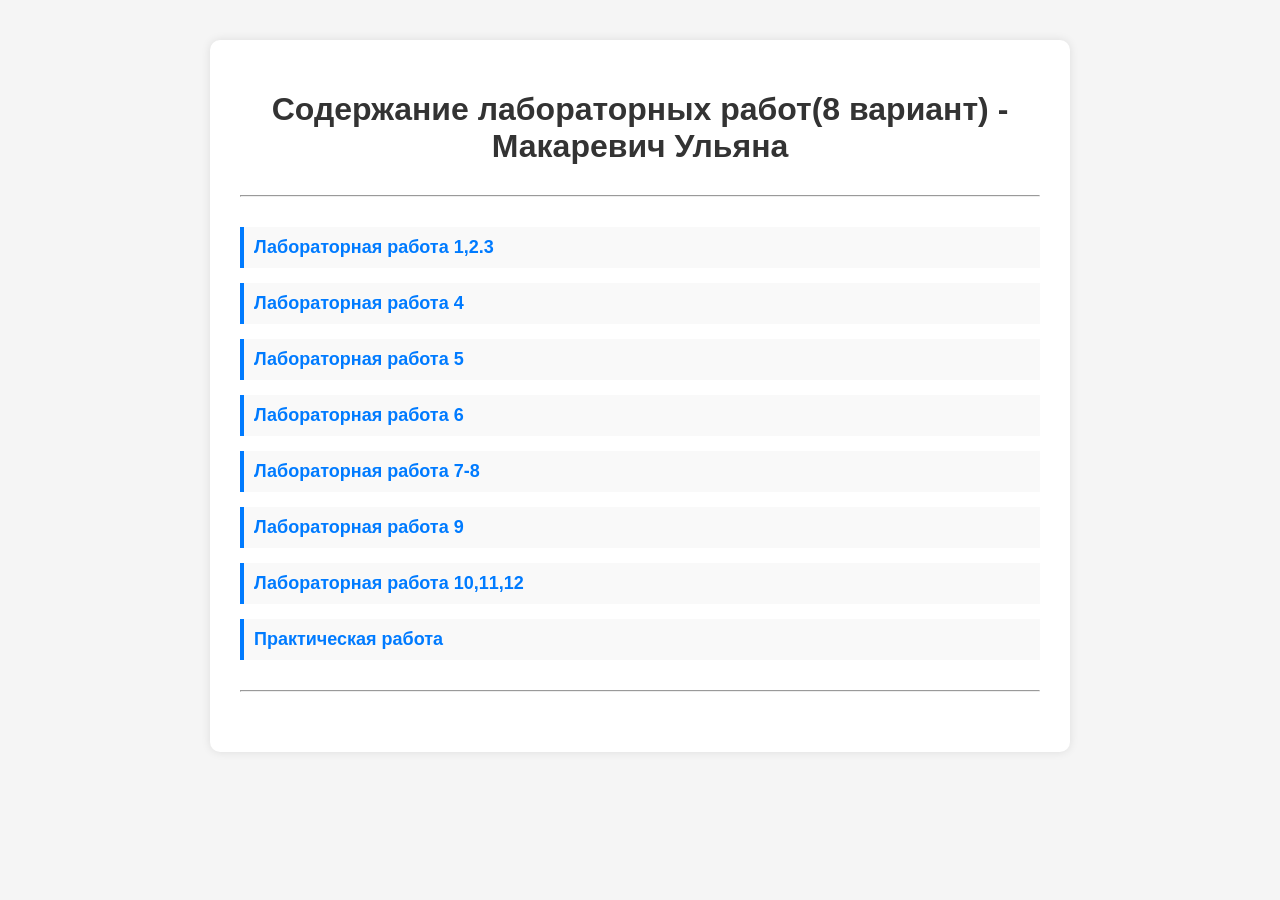
<file: index.html>
<!DOCTYPE html>
<html lang="ru">
<head>
    <meta charset="UTF-8">
    <title>Содержание лабораторных работ</title>
    <style>
        body {
            font-family: Arial, sans-serif;
            margin: 40px;
            background: #f5f5f5;
        }
        .container {
            max-width: 800px;
            margin: 0 auto;
            background: white;
            padding: 30px;
            border-radius: 10px;
            box-shadow: 0 0 10px rgba(0,0,0,0.1);
        }
        h1 {
            text-align: center;
            color: #333;
        }
        ul {
            list-style: none;
            padding: 0;
        }
        li {
            margin: 15px 0;
            padding: 10px;
            background: #f9f9f9;
            border-left: 4px solid #007BFF;
            transition: 0.2s;
        }
        li:hover {
            background: #e9ecef;
        }
        a {
            text-decoration: none;
            color: #007BFF;
            font-size: 18px;
            font-weight: bold;
        }
        a:hover {
            text-decoration: underline;
        }
        .desc {
            font-size: 14px;
            color: #666;
            margin-left: 10px;
            font-weight: normal;
        }
        hr {
            margin: 30px 0;
        }
    </style>
</head>
<body>
    <div class="container">
        <h1>Содержание лабораторных работ(8 вариант) - Макаревич Ульяна</h1>
        
        <hr>

        <ul>
            <li>
                <a href="lr1-3/DOG.html" target="_blank">Лабораторная работа 1,2.3</a>
        
            </li>
        
            <li>
                <a href="lr4/DOGMI.html" target="_blank">Лабораторная работа 4</a>
               
            </li>
        <li>
                <a href="lr5/LR5.html" target="_blank">Лабораторная работа 5</a>
               
            </li>
            <li>
                <a href="lr6/REZ.html" target="_blank">Лабораторная работа 6</a>
                
            </li>
            <li>
                <a href="lr7l8/LR6.html" target="_blank">Лабораторная работа 7-8</a></li>
               
                
                <li>
                <a href="lr9/Untitled-2.html" target="_blank">Лабораторная работа 9</a></li>
               
                <li>
                <a href="lr10-12/qw.html" target="_blank">Лабораторная работа 10,11,12</a></li>

    
                

                <li>
                <a href="pr/index.html" target="_blank">Практическая работа </a></li>
            </li>
            </li>
            </li>
            </li>
        </ul>

        <hr>
   
        </p>
    </div>
</body>
</html>
</file>
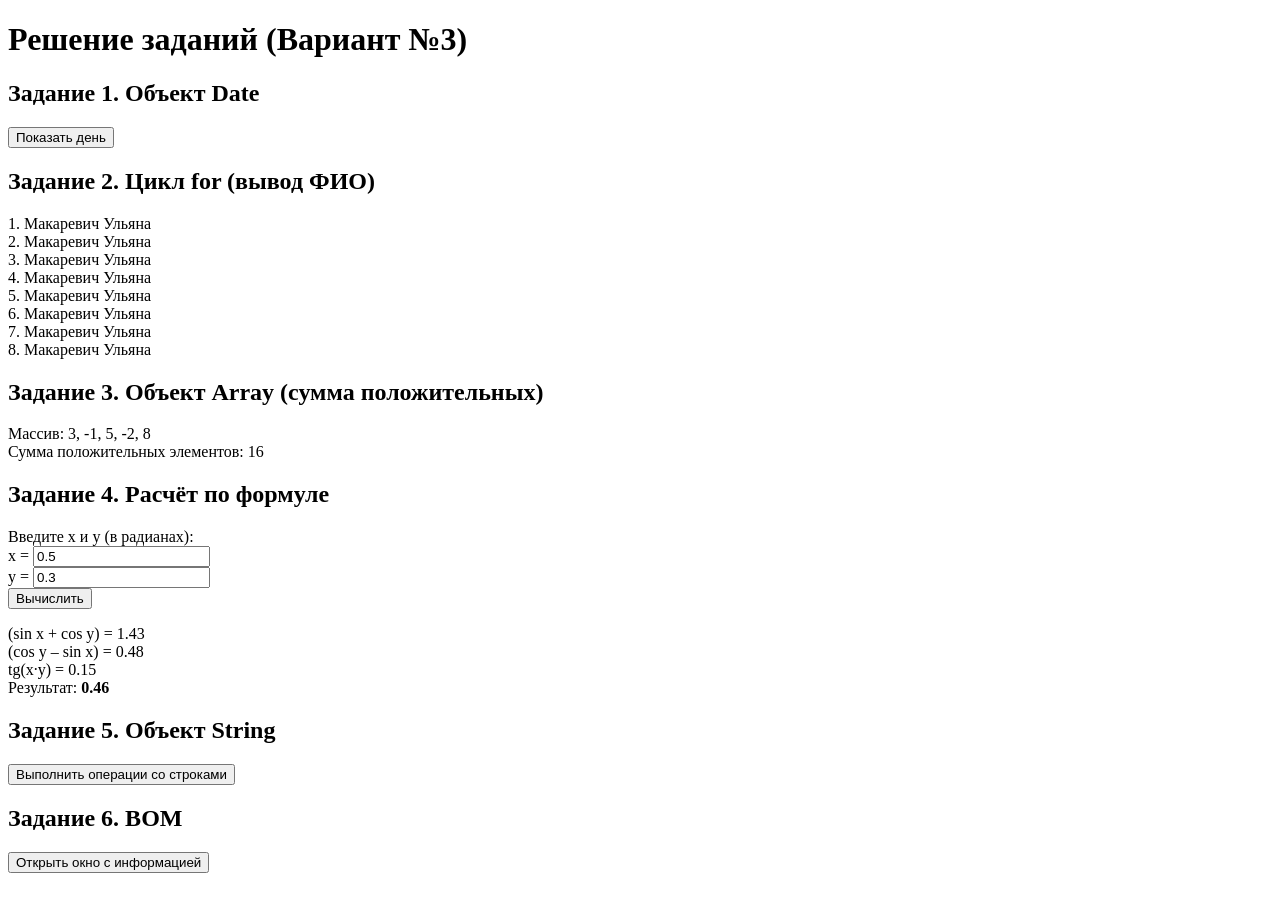
<file: lr10-12/qw.html>
<!DOCTYPE html>
<html lang="ru">
<head>
    <meta charset="UTF-8">
    <title>задание</title>

    <!-- Задание 1: скрипт в HEAD -->
    <script>
        function showCurrentDay() {
            const now = new Date();
            const day = now.getDate(); 
            alert("Текущий день месяца: " + day);
        }
    </script>

    <!-- Подключение внешних файлов для заданий 3 и 4 -->
    <script src="task3.js"></script>
    <script src="task4.js"></script>
</head>
<body>

    <h1>Решение заданий (Вариант №3)</h1>

    <!-- № 1 -->
    <section>
        <h2>Задание 1. Объект Date</h2>
        <button onclick="showCurrentDay()">Показать день</button>
       
    </section>

    <!-- № 2 скрипт в BODY -->
    <section>
        <h2>Задание 2. Цикл for (вывод ФИО)</h2>
        <div id="task2Output"></div>
        <script>
           
            const n = 3;
            const repeatCount = n + 5;
            const fullName = "Макаревич Ульяна"; 
            let output = "";
            for (let i = 0; i < repeatCount; i++) {
                output += (i + 1) + ". " + fullName + "<br>";
            }
            document.getElementById("task2Output").innerHTML = output;
        </script>
    </section>

    <!-- №3 внешний файл task3.js -->
    <section>
        <h2>Задание 3. Объект Array (сумма положительных)</h2>
        <p>
            Массив: <span id="arrayDisplay"></span><br>
            Сумма положительных элементов: <span id="sumPositiveDisplay"></span>
        </p>
        <script>
            
            // Вызываем её и выводим результат
            const arr = [3, -1, 5, -2, 8]; 
            document.getElementById("arrayDisplay").textContent = arr.join(", ");
            const sumPos = sumPositive(arr);
            document.getElementById("sumPositiveDisplay").textContent = sumPos;
        </script>
    </section>

    <!-- №4 внешний файл task4.js -->
    <section>
    <h2>Задание 4. Расчёт по формуле</h2>
    <p>
        Введите x и y (в радианах):<br>
        x = <input type="number" id="xInput" step="any" value="0.5"><br>
        y = <input type="number" id="yInput" step="any" value="0.3"><br>
        <button onclick="calculateAndDisplay()">Вычислить</button>
    </p>
    <div id="mathResult"></div>
    <script>
        function calculateAndDisplay() {
            const x = parseFloat(document.getElementById("xInput").value);
            const y = parseFloat(document.getElementById("yInput").value);
            if (isNaN(x) || isNaN(y)) {
                document.getElementById("mathResult").innerHTML = "Введите корректные числа.";
                return;
            }
            const result = computeExpression(x, y);
            if (result.error) {
                document.getElementById("mathResult").innerHTML = "Ошибка: " + result.error;
                return;
            }
            document.getElementById("mathResult").innerHTML = 
            
                "(sin x + cos y) = " + result.numerator.toFixed(2) + "<br>" +
                "(cos y – sin x) = " + result.denominator.toFixed(2) + "<br>" +
                "tg(x·y) = " + result.tanXY.toFixed(2)+ "<br>"+
                "Результат: <strong>" + result.value.toFixed(2) + "</strong><br>";
        }
        // Автоматический расчёт при загрузке 
        window.onload = function() {
            setTimeout(calculateAndDisplay, 100);
        };
    </script>
</section>

    <!-- №5 работа со строками -->
    <section>
        <h2>Задание 5. Объект String</h2>
        <button onclick="processStrings()">Выполнить операции со строками</button>
        <div id="stringResult"></div>
        <script>
            function processStrings() {
                let S1 = "Ульяна";  
                let S2 = "рисование чтение"; 

                // Длина строки1
                const lenS1 = S1.length;

                //  Вставить дополнительные пробелы между словами в стрроку2
        
                let words = S2.split(' ');
                words = words.filter(w => w.length > 0);
                const S2modified = words.join('  ');

              
                const S1replaced = S1.replace(S1, "Павел");
                const S2visible = S2modified.replace(/ /g, '&nbsp;');

                // Вывод результатов
                 const output = `
                     <p>Исходная S1: "${S1}"</p>
                     <p>Исходная S2: "${S2}"</p>
                     <p>Длина S1: ${lenS1}</p>
                     <p>S2 с дополнительными пробелами: "${S2visible}"</p>
                    <p>S1 после замены: "${S1replaced}"</p>
    `                           ;
                        document.getElementById("stringResult").innerHTML = output;
            }
        </script>
    </section>

    <!-- №6 объектная модель браузера -->
    <section>
        <h2>Задание 6. BOM</h2>
        <button onclick="openInfoWindow()">Открыть окно с информацией</button>
        <script>
            function openInfoWindow() {
                // Получаем информацию
                const os = navigator.platform; 
                const browser = navigator.userAgent;

                // Создаём новое окно
                const win = window.open("", "_blank", "width=400,height=200");
                if (!win) {
                    alert("Разрешите всплывающие окна для этого сайта.");
                    return;
                }
                win.document.write(`
                    <html>
                        <head><title>Информация о системе</title></head>
                        <body>
                            <h3>Информация о вашей системе</h3>
                            <p><strong>Операционная система (platform):</strong> ${os}</p>
                            <p><strong>Браузер (userAgent):</strong> ${browser}</p>
                            <p><em>Это окно закроется через 5 секунд...</em></p>
                        </body>
                    </html>
                `);
                win.document.close();

        
                setTimeout(() => {
                    win.close();
                }, 5000);
            }
        </script>
    </section>

</body>
</html>
</file>
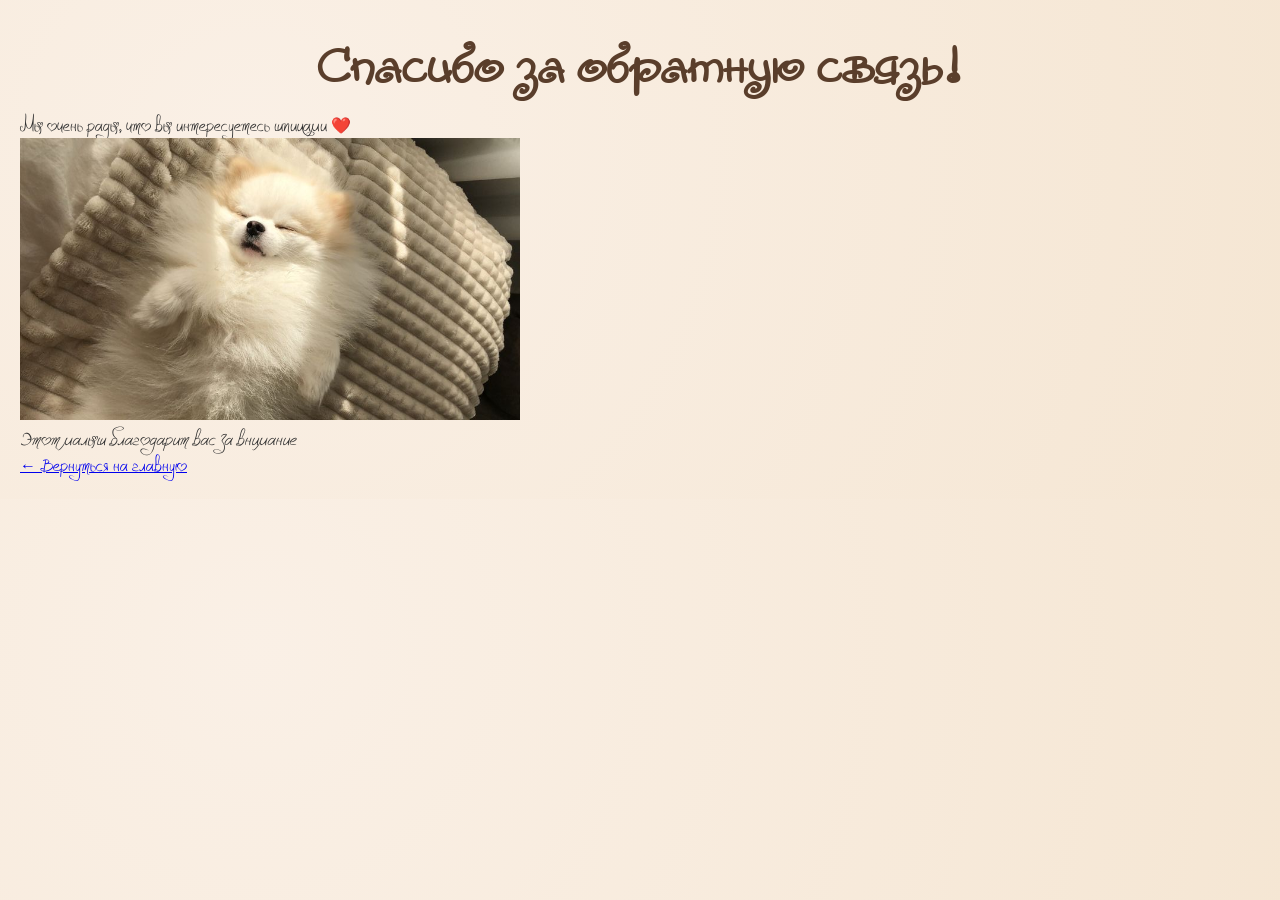
<file: lr4/thanks.html>
<!DOCTYPE html>
<html lang="ru">
<head>
    <meta charset="UTF-8">
    <title>Спасибо за обратную связь!</title>
    <link rel="icon" href="i/qwerty.ico" type="image/x-icon">
     <link rel="stylesheet" href="style.css">

</head>
<body>
    <h1>Спасибо за обратную связь!</h1>
    <p>Мы очень рады, что вы интересуетесь шпицами ❤️</p>
    <img src="i/4.jpg" alt="Пушистый шпиц" width="500">
    <p><i>Этот малыш благодарит вас за внимание</i></p>
    <p><a href="./DOGMI.html">← Вернуться на главную</a></p>
</body>
</html>
</file>
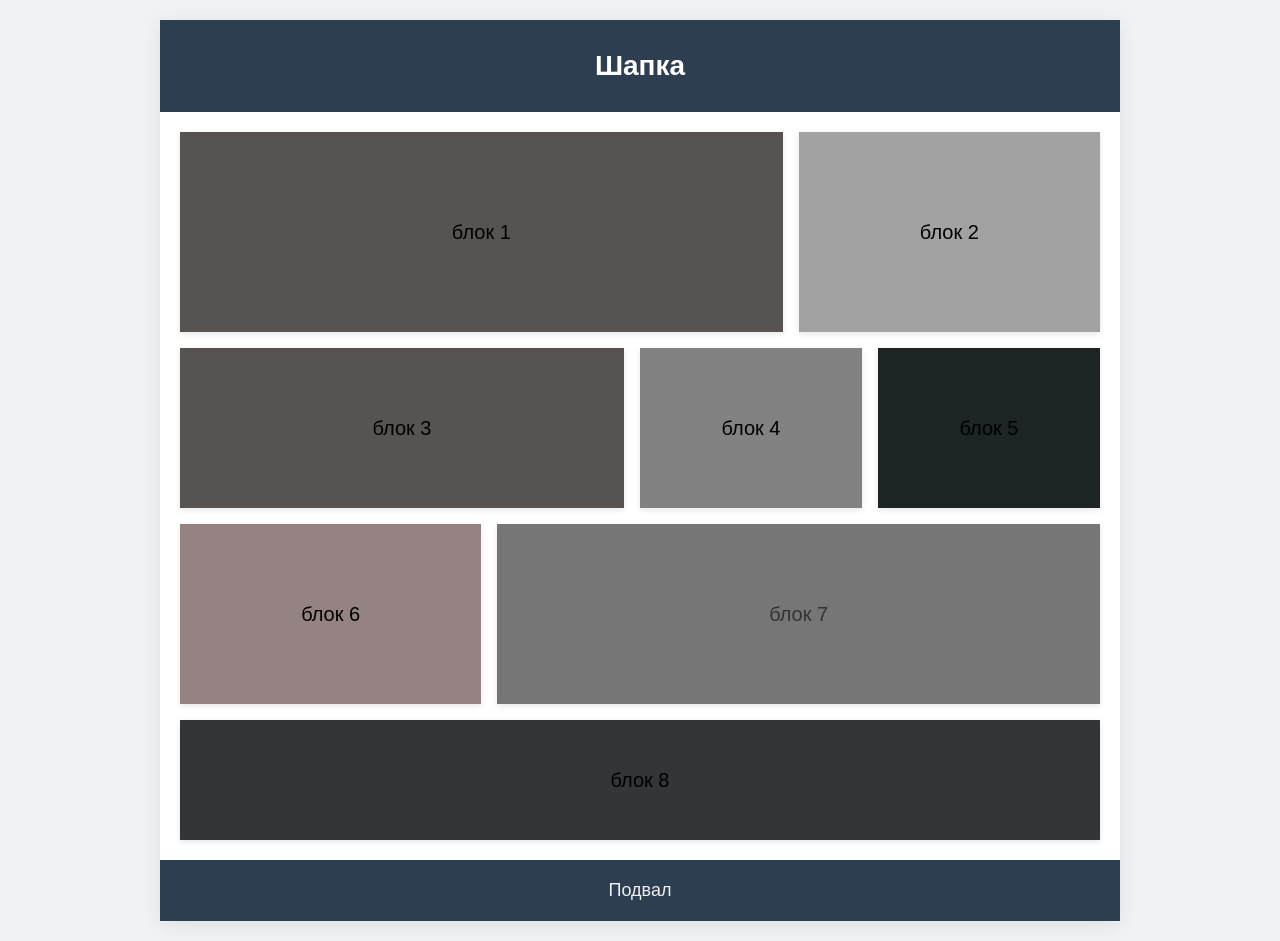
<file: lr5/LR5.html>
<!DOCTYPE html>
<html lang="ru">
<head>
  <meta charset="UTF-8">
  <meta name="viewport" content="width=device-width, initial-scale=1.0">
  <title>Flexbox сетка</title>
  <link rel="stylesheet" href="CSS.css">
</head>
<body>
  <div class="page-wrapper">

    <header class="header">Шапка</header>

    <main class="content">

      <div class="row row-1">
        <div class="box box-1">блок 1</div>
        <div class="box box-2">блок 2</div>
      </div>

      <div class="row row-2">
        <div class="box box-3">блок 3</div>
        <div class="box box-4">блок 4</div>
        <div class="box box-5">блок 5</div>
      </div>

      <div class="row row-3">
        <div class="box box-6">блок 6</div>
        <div class="box box-7">блок 7</div>
      </div>

      <div class="row row-4">
        <div class="box box-8">блок 8</div>
      </div>

    </main>

    <footer class="footer">Подвал</footer>

  </div>
</body>
</html>
</file>
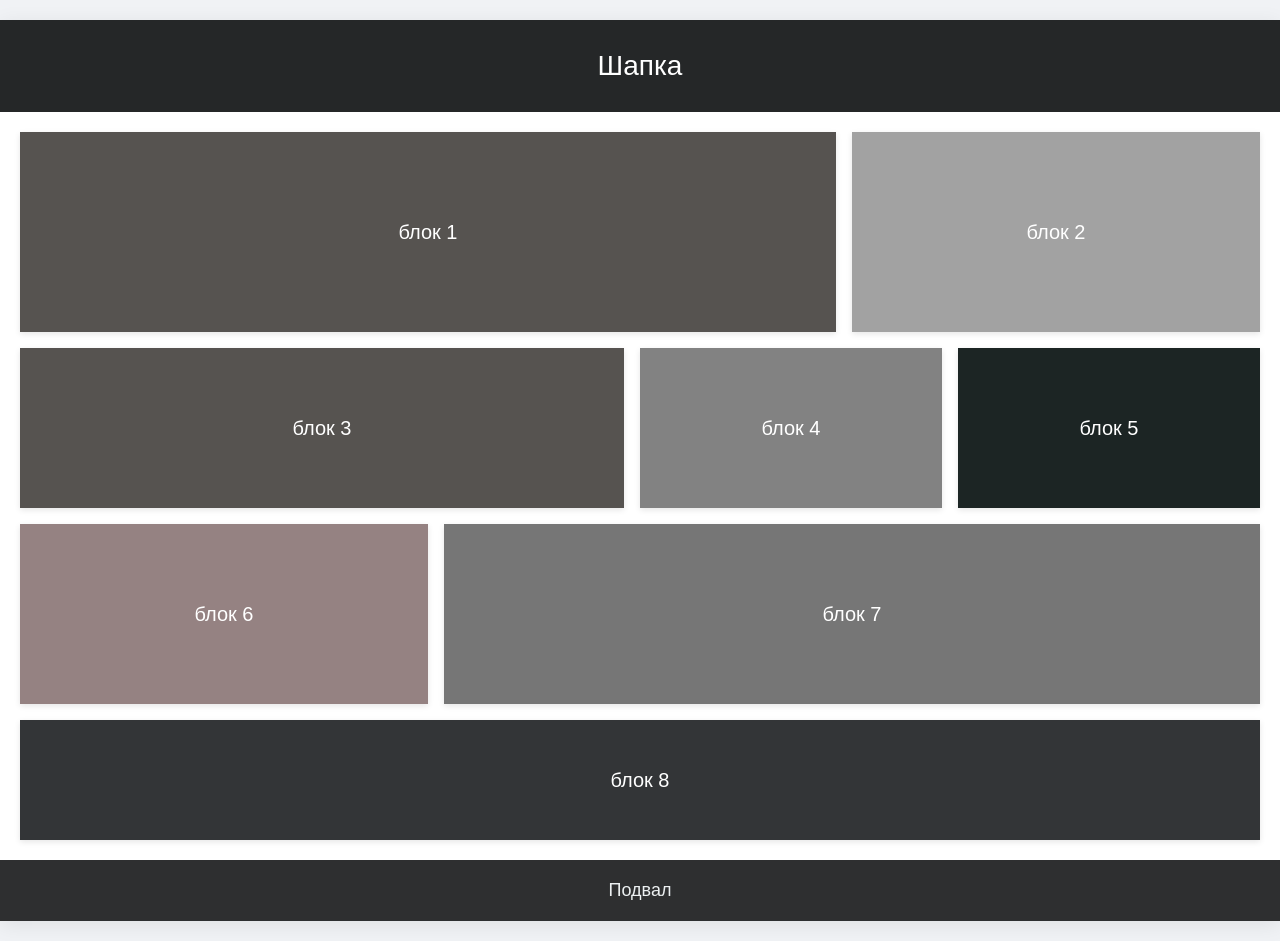
<file: lr6/REZ.html>
<!DOCTYPE html>
<html lang="ru">
<head>
  <meta charset="UTF-8">
  <meta name="viewport" content="width=device-width, initial-scale=1.0">
  <title>Резиновая сетка</title>
  <link rel="stylesheet" href="REZ.css">
</head>
<body>
  <div class="page-wrapper">

    <header class="header">Шапка</header>

    <main class="content">

      <div class="row row-1">
        <div class="box box-1">блок 1</div>
        <div class="box box-2">блок 2</div>
      </div>

      <div class="row row-2">
        <div class="box box-3">блок 3</div>
        <div class="box box-4">блок 4</div>
        <div class="box box-5">блок 5</div>
      </div>

      <div class="row row-3">
        <div class="box box-6">блок 6</div>
        <div class="box box-7">блок 7</div>
      </div>

      <div class="row row-4">
        <div class="box box-8">блок 8</div>
      </div>

    </main>

    <footer class="footer">Подвал</footer>

  </div>
</body>
</html>
</file>
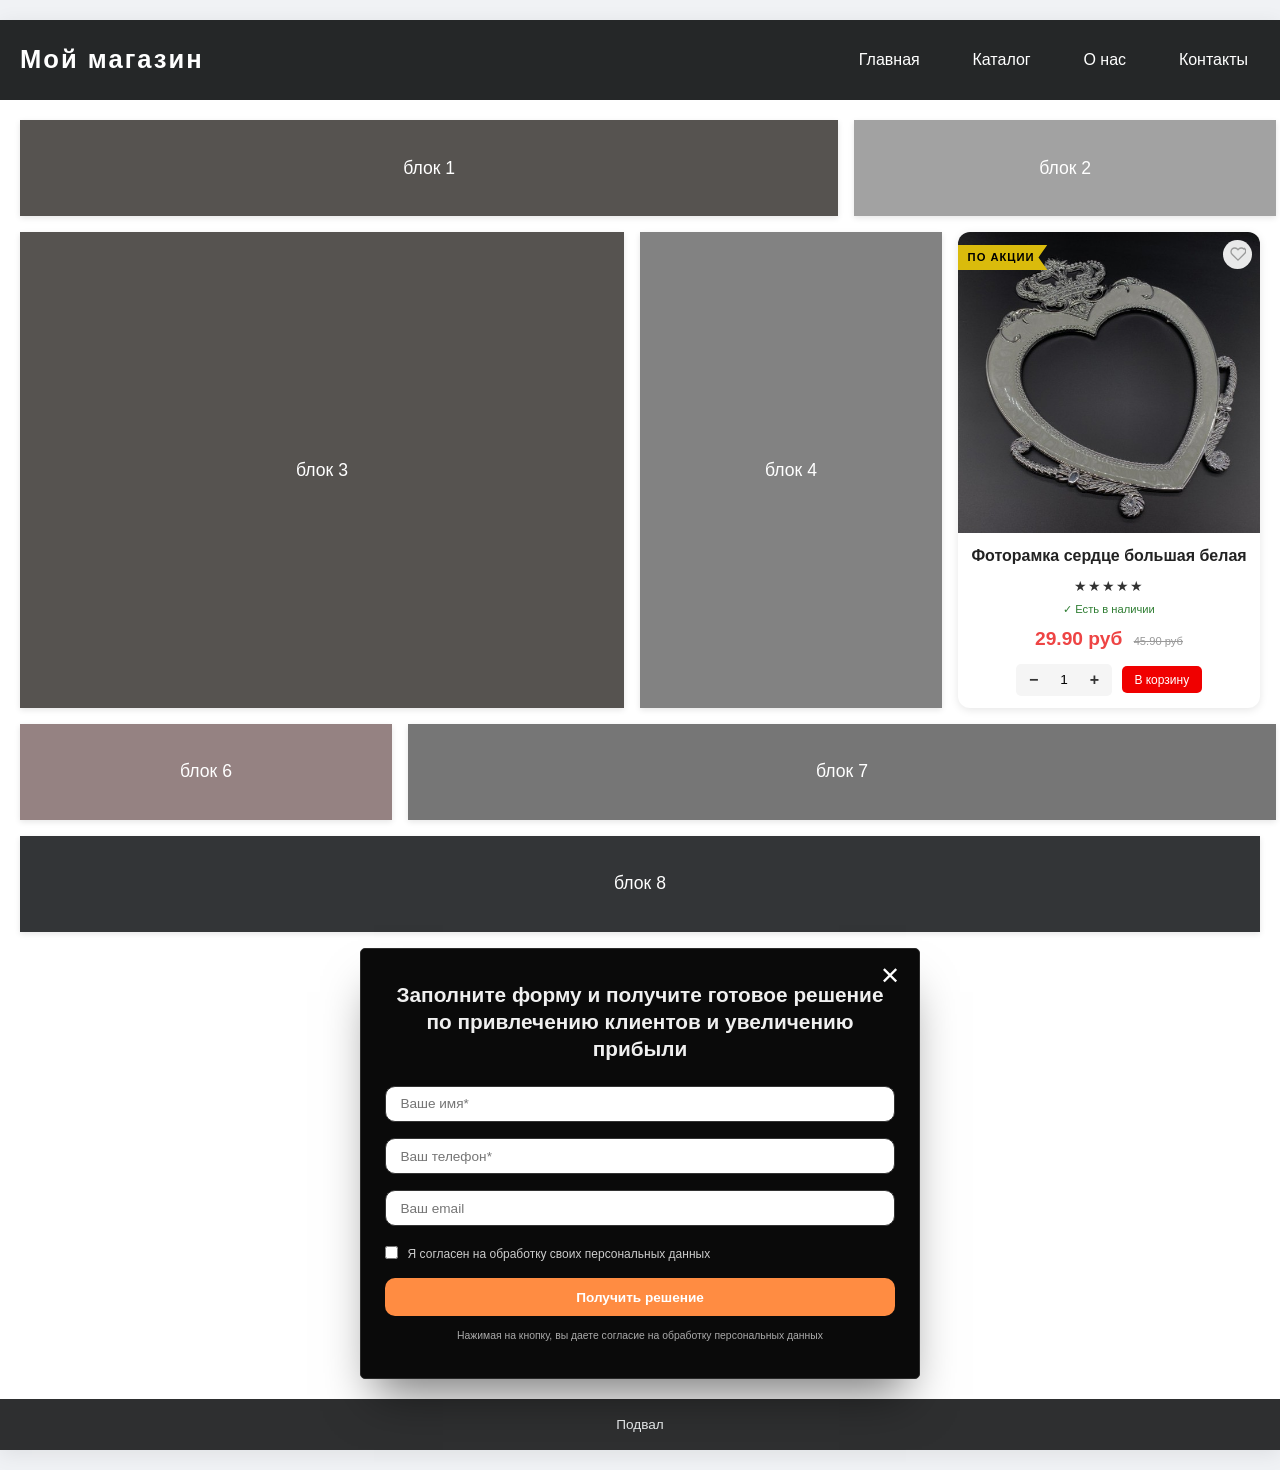
<file: lr7l8/LR6.html>
<!DOCTYPE html>
<html lang="ru">
<head>
  <meta charset="UTF-8">
  <meta name="viewport" content="width=device-width, initial-scale=1.0">
  <title>Адаптивная сетка</title>
  <link rel="stylesheet" href="tovar.css">
</head>
<body>
<div class="page-wrapper">
  <header class="header">
    <div class="container">
      <div class="logo"><a href="#">Мой магазин</a></div>
      <ul class="nav-menu" id="navMenu">
        <li><a href="#" class="nav-links">Главная</a></li>
        <li><a href="#" class="nav-links">Каталог</a></li>
        <li><a href="#" class="nav-links">О нас</a></li>
        <li><a href="#" class="nav-links">Контакты</a></li>
      </ul>
      <div class="burger" id="burgerBtn">
        <span></span><span></span><span></span>
      </div>
    </div>
  </header>

  <main class="content">
    <div class="row row-1">
      <div class="box box-1">блок 1</div>
      <div class="box box-2">блок 2</div>
    </div>

    <div class="row row-2">
      <div class="box box-3">блок 3</div>
      <div class="box box-4">блок 4</div>
      <div class="box product-card">
        <div class="image-container">
          <div class="promo-badge">ПО АКЦИИ</div>
          <button class="favorite-btn" type="button">
            <svg viewBox="0 0 24 24" fill="none" stroke="currentColor" stroke-width="2">
              <path d="M20.84 4.61a5.5 5.5 0 0 0-7.78 0L12 5.67l-1.06-1.06a5.5 5.5 0 0 0-7.78 7.78l1.06 1.06L12 21.23l8.84-8.84 1.06-1.06a5.5 5.5 0 0 0 0-7.78z"/>
            </svg>
          </button>
          <img src="pic/foto.jpg" alt="Фоторамка" class="product-image">
        </div>
        <div class="product-info">
          <h3 class="product-title">Фоторамка сердце большая белая</h3>
          <div class="rating">
            <span class="star">★</span><span class="star">★</span><span class="star">★</span><span class="star">★</span><span class="star">★</span>
          </div>
          <div class="stock-status"><span class="check-icon">✓</span> Есть в наличии</div>
          <div class="price-block">
            <span class="current-price">29.90 руб</span>
            <span class="old-price">45.90 руб</span>
          </div>
          <div class="actions">
            <div class="counter">
              <button class="count-btn" data-delta="-1" type="button">−</button>
              <input type="text" class="quantity-input" value="1" readonly>
              <button class="count-btn" data-delta="1" type="button">+</button>
            </div>
            <button class="add-to-cart" type="button">В корзину</button>
          </div>
        </div>
      </div>
    </div>

    <div class="row row-3">
      <div class="box box-6">блок 6</div>
      <div class="box box-7">блок 7</div>
    </div>

    <div class="row row-4">
      <div class="box box-8">блок 8</div>
    </div>

    <div class="row row-5">
      <div class="overlay" id="formOverlay">
        <div class="form-card">
          <button class="close-btn" id="closeFormBtn" type="button">✕</button>
          <h2 class="form-title">Заполните форму и получите готовое решение по привлечению клиентов и увеличению прибыли</h2>
          <form action="#" method="POST" class="lead-form">
            <div class="input-group">
              <input type="text" name="name" placeholder="Ваше имя*" required>
            </div>
            <div class="input-group">
              <input type="tel" name="phone" placeholder="Ваш телефон*" required>
            </div>
            <div class="input-group">
              <input type="email" name="email" placeholder="Ваш email" required>
            </div>
            <div class="checkbox-group">
              <input type="checkbox" id="consent" name="consent" required>
              <label for="consent">Я согласен на обработку своих персональных данных</label>
            </div>
            <button type="submit" class="submit-btn">Получить решение</button>
          </form>
          <p class="form-note">Нажимая на кнопку, вы даете согласие на обработку персональных данных</p>
        </div>
      </div>
    </div>
  </main>

  <footer class="footer">Подвал</footer>
</div>

<script>
  // Избранное (сердечко)
  document.querySelectorAll('.favorite-btn').forEach(btn => {
    btn.addEventListener('click', function(e) {
      this.classList.toggle('active');
    });
  });

  // Счётчик 
  document.querySelectorAll('.counter').forEach(counter => {
    const input = counter.querySelector('.quantity-input');
    const minus = counter.querySelector('[data-delta="-1"]');
    const plus = counter.querySelector('[data-delta="1"]');

    function update(delta) {
      let val = parseInt(input.value);
      if (isNaN(val)) val = 1;
      let newVal = val + delta;
      if (newVal >= 1) input.value = newVal;
    }

    if (minus) minus.addEventListener('click', () => update(-1));
    if (plus) plus.addEventListener('click', () => update(1));
  });

  // Корзина
  document.querySelectorAll('.add-to-cart').forEach(button => {
    button.addEventListener('click', function() {
      this.classList.toggle('added');
      this.textContent = this.classList.contains('added') ? 'Добавлено' : 'В корзину';
    });
  });

  // Закрытие формы
  const closeBtn = document.getElementById('closeFormBtn');
  const overlay = document.getElementById('formOverlay');
  if (closeBtn && overlay) {
    closeBtn.addEventListener('click', () => {
      overlay.style.display = 'none';
    });
  }

  // Бургер
  const burger = document.getElementById('burgerBtn');
  const navMenu = document.getElementById('navMenu');
  if (burger && navMenu) {
    burger.addEventListener('click', () => {
      navMenu.classList.toggle('active');
    });
    navMenu.querySelectorAll('.nav-links').forEach(link => {
      link.addEventListener('click', () => {
        navMenu.classList.remove('active');
      });
    });
  }

  
</script>
</body>
</html>
</file>
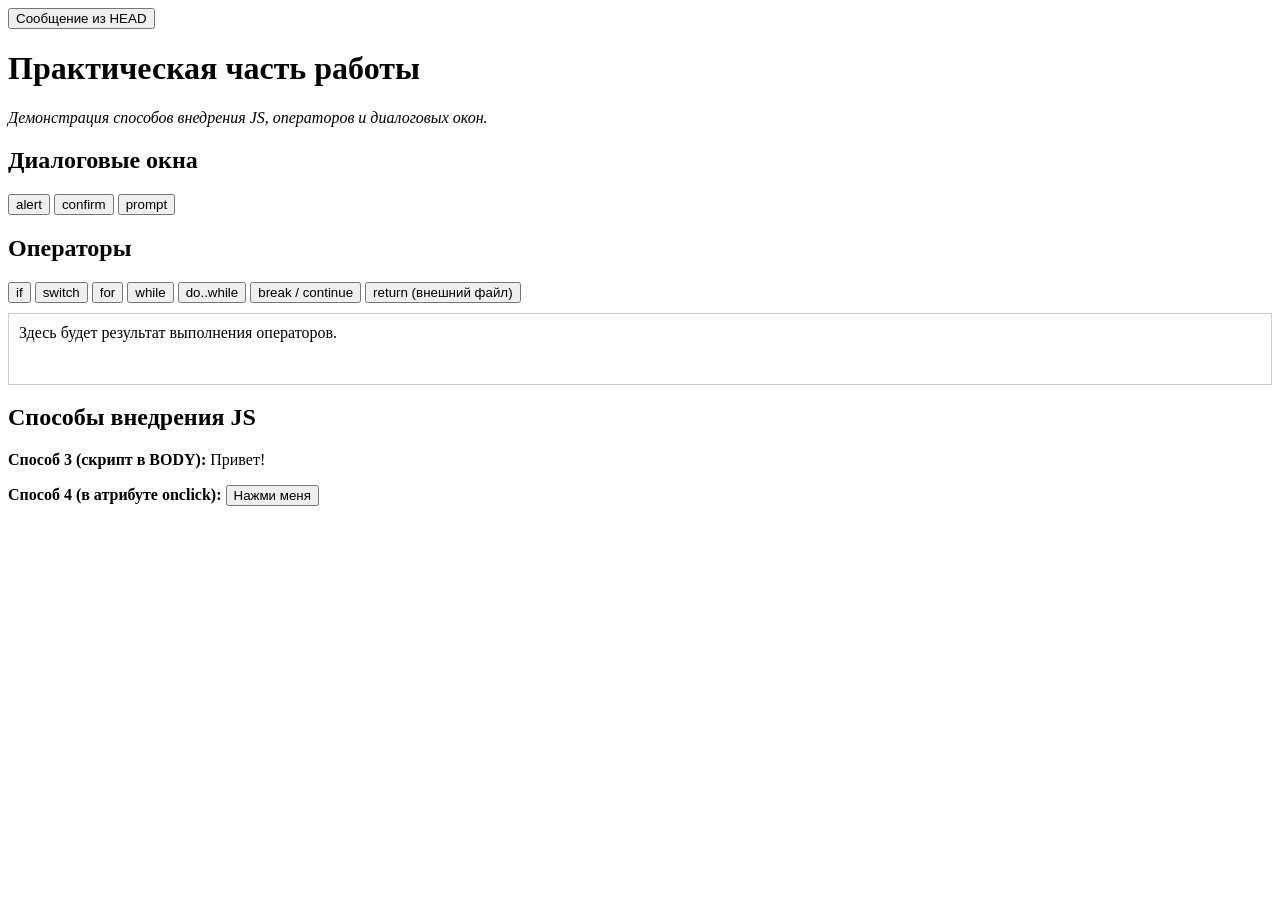
<file: lr9/Untitled-2.html>
<!DOCTYPE html>
<html lang="ru">
<head>
    <meta charset="UTF-8">
    <title> JS</title>

    <!-- способ 1  -->
    <script>
        
        function showMessageFromHead() {
            alert('Это сообщение.');
        }

        
    </script>
<button onclick="showMessageFromHead()">Сообщение из HEAD</button>
    <!-- способ 2 -->
    <script src="external.js"></script>
</head>
<body>

    <h1>Практическая часть работы</h1>
    <p><em>Демонстрация способов внедрения JS, операторов и диалоговых окон.</em></p>

    
    <!-- блок диалоговых кнопок           -->
    
    <section>
        <h2>Диалоговые окна</h2>
        <button onclick="showAlert()">alert</button>
        <button onclick="showConfirm()">confirm</button>
        <button onclick="showPrompt()">prompt</button>
    </section>

    
    <!-- блок операторов -->
    <section>
        <h2>Операторы</h2>
        <button onclick="demoIf()">if</button>
        <button onclick="demoSwitch()">switch</button>
        <button onclick="demoFor()">for</button>
        <button onclick="demoWhile()">while</button>
        <button onclick="demoDoWhile()">do..while</button>
        <button onclick="demoBreakContinue()">break / continue</button>
        <button onclick="demoReturn()">return (внешний файл)</button>
        <div id="output" style="border:1px solid #ccc; padding:10px; margin-top:10px; min-height:50px;">
            Здесь будет результат выполнения операторов.
        </div>
    </section>

    
    <section>
        <h2>Способы внедрения JS</h2>
        <!-- Способ 3: скрипт в BODY  -->
        <p><strong>Способ 3 (скрипт в BODY):</strong> <span id="bodyScriptDemo"></span></p>
        <script>
         
            document.getElementById('bodyScriptDemo').textContent = 'Привет!';
        </script>

        <!-- Способ 4 код внутри атрибута HTML-элемента -->
        <p><strong>Способ 4 (в атрибуте onclick):</strong>
            <button onclick="alert('Этот код написан прямо в атрибуте onclick!')">Нажми меня</button>
        </p>
    </section>

    
    <script>
        // ---- Диалоговые окна ----
        function showAlert() {
            alert('Это обычное окно alert.');
        }

        function showConfirm() {
            const result = confirm('Вы согласны продолжить?');
            alert('Вы нажали: ' + (result ? 'ОК' : 'Отмена'));
        }

        function showPrompt() {
            const name = prompt('Введите ваше имя:', 'Гость');
            if (name !== null) {
                alert('Привет, ' + name + '!');
            } else {
                alert('Вы отменили ввод.');
            }
        }

        // ---- Операторы ----

        // if
        function demoIf() {
            const age = prompt('Введите ваш возраст:');
            if (age === null) return;
            const num = parseInt(age, 10);
            let msg;
            if (isNaN(num)) {
                msg = 'Это не число!';
            } else if (num < 18) {
                msg = 'Вы несовершеннолетний.';
            } else {
                msg = 'Вы совершеннолетний.';
            }
            document.getElementById('output').innerHTML = '<b>if:</b> ' + msg;
        }

        // switch
        function demoSwitch() {
            const day = prompt('Введите номер дня недели (1–7):');
            if (day === null) return;
            const num = parseInt(day, 10);
            let dayName;
            switch (num) {
                case 1: dayName = 'Понедельник'; break;
                case 2: dayName = 'Вторник'; break;
                case 3: dayName = 'Среда'; break;
                case 4: dayName = 'Четверг'; break;
                case 5: dayName = 'Пятница'; break;
                case 6: dayName = 'Суббота'; break;
                case 7: dayName = 'Воскресенье'; break;
                default: dayName = 'Неверный номер';
            }
            document.getElementById('output').innerHTML = '<b>switch:</b> ' + dayName;
        }

        // for – вывод чисел от 1 до 5
        function demoFor() {
            let result = 'Цикл for: ';
            for (let i = 1; i <= 5; i++) {
                result += i + ' ';
            }
            document.getElementById('output').innerHTML = result;
        }

        // while – сумма чисел от 1 до 10
        function demoWhile() {
            let sum = 0;
            let i = 1;
            while (i <= 10) {
                sum += i;
                i++;
            }
            document.getElementById('output').innerHTML = '<b>while:</b> Сумма чисел от 1 до 10 = ' + sum;
        }

        // do..while – ввод чисел до тех пор, пока не введён 0
        function demoDoWhile() {
            let num, sum = 0;
            do {
                num = prompt('Введите число (0 для выхода):');
                if (num === null) break; // если нажали "Отмена"
                const val = parseFloat(num);
                if (!isNaN(val)) {
                    sum += val;
                }
            } while (num !== '0' && num !== null);
           
            let total = 0;
            let input;
            do {
                input = prompt('Введите число (0 для выхода):');
                if (input === null) break;
                const number = parseFloat(input);
                if (!isNaN(number) && number !== 0) {
                    total += number;
                }
            } while (input !== '0' && input !== null);
            document.getElementById('output').innerHTML = '<b>do..while:</b> Сумма введённых чисел (без завершающего 0) = ' + total;
            
        }

        
        function demoDoWhile() {
            let i = 1;
            let result = 'Цикл do..while: ';
            do {
                result += i + ' ';
                i++;
            } while (i <= 5);
            document.getElementById('output').innerHTML = result;
        }

       
        function demoBreakContinue() {
            let result = 'break / continue: ';
            for (let i = 1; i <= 10; i++) {
                if (i % 2 === 0) continue; 
                if (i > 7) break;           
                result += i + ' ';
            }
            document.getElementById('output').innerHTML = result;
        }

        // return – функция во внешнем файле external.js
    
        function demoReturn() {
            const num = prompt('Введите число для возведения в квадрат:');
            if (num === null) return;
            const val = parseFloat(num);
            if (isNaN(val)) {
                alert('Введите число!');
                return;
            }
            const result = square(val); // функция из external.js
            document.getElementById('output').innerHTML = '<b>return:</b> Квадрат числа ' + val + ' = ' + result;
        }

      

    </script>

</body>
</html>
</file>
<file: lr4/style.css>
/* Шрифт для основного текста  */
@font-face {
    font-family: 'MainFont';
    src: url('f/ofont.ru_RUSJellyka - Love and Passion.ttf') format('truetype');
    font-weight: 400;
    font-style: normal;
}

/* Шрифт для заголовков */
@font-face {
    font-family: 'TitleFont';
    src: url('f/ofont.ru_AmoreCTT.ttf') format('truetype');
    font-weight: 400;
    font-style: normal;
}

/* Шрифт для ссылок внизу страницы  */
@font-face {
    font-family: 'LinkFooterFont';
    src: url('f/link_font.ttf') format('truetype');
    font-weight: normal;
    font-style: normal;
}

/*  СБРОС СТИЛЕЙ  */
* {
    margin: 0;
    padding: 0;
    box-sizing: border-box;
}

/*  ОСНОВНЫЕ СТИЛИ  */
body {
    font-family: 'MainFont', 'Segoe UI', Tahoma, Geneva, Verdana, sans-serif;
    background: radial-gradient(circle at 20% 30%, #faf0e6, #f5e6d3);
    color: #2e2e2e;
    line-height: 1.6;
    padding: 20px;
}

/*  ШРИФТЫ ДЛЯ ЗАГОЛОВКОВ */
h1, h2, h3, h4, h5, h6 {
    font-family: 'TitleFont', 'Georgia', serif;
    letter-spacing: 1px;
}

h1 {
    font-size: 3rem;
    text-align: center;
    margin: 0.5rem 0;
    transition: text-shadow 0.3s;
    color: #5a3e2b;
}

h1:hover {
    text-shadow: 6px 6px 0 #c0a080;
}

h2 {
    font-size: 2rem;
    color: #5a3e2b;
    border-bottom: 3px solid #b98a6b;
    padding-bottom: 0.5rem;
    margin: 2rem 0 1rem;
}

/*  НАВИГАЦИЯ */
nav > ul {
    background-color: rgba(210, 180, 140, 0.3);
    padding: 10px 0;
    border-radius: 30px;
    text-align: center;
    list-style: none;
}

nav ul li {
    display: inline-block;
    margin-right: 20px;
}

nav ul li a {
    text-decoration: none;
    color: #8b4513;
    padding: 4px 8px;
    font-family: 'MainFont', sans-serif;
    font-weight: bold;
    transition: all 0.3s ease;
}

nav ul li a:hover {
    color: #d2691e;
    background-color: #f0e0d0;
    border-radius: 5px;
}

/*  ССЫЛКИ В ПОДВАЛЕ */
footer a {
    font-family: 'LinkFooterFont', 'Courier New', monospace;
    text-decoration: none;
    background-color: #b98a6b;
    color: white;
    padding: 5px 15px;
    border-radius: 30px;
    transition: all 0.3s;
}

footer a:hover {
    background-color: #8b4513;
    transform: translateY(-2px);
}

/* ИЗОБРАЖЕНИЯ */
figure img {
    width: 100%;
    max-width: 300px;
    height: auto;
    border: 5px solid #fff0e0;
    border-radius: 30px 10px;
    box-shadow: 0 20px 25px -10px rgba(0,0,0,0.4);
    transition: transform 0.5s, filter 0.5s;
    filter: brightness(0.95) contrast(1.1);
}

figure img:hover {
    transform: scale(1.05) rotate(1deg);
    filter: brightness(1.05);
}

.round-image {
    border-radius: 50%;
    width: 150px;
    height: 150px;
    object-fit: cover;
    border: 4px solid #b98a6b;
}

/* СПИСКИ */
ul {
    list-style: none;
    padding-left: 0;
}

ul li {
    padding-left: 30px;
    background: url('data:image/svg+xml;utf8,<svg xmlns="http://www.w3.org/2000/svg" width="16" height="16" viewBox="0 0 24 24" fill="%23b98a6b"><path d="M12 2C6.48 2 2 6.48 2 12s4.48 10 10 10 10-4.48 10-10S17.52 2 12 2zm-2 15l-5-5 1.41-1.41L10 14.17l7.59-7.59L19 8l-9 9z"/></svg>') left center no-repeat;
    background-size: 20px;
    margin-bottom: 8px;
}

#links ul li a {
    font-family: 'LinkFooterFont', 'Courier New', monospace;
    text-decoration: none;
    color: #8b4513;
}

#links ul li a:hover {
    text-decoration: underline;
    color: #d2691e;
}

/* иконка для ссылок */
#links ul li::after {
    content: " 🔗";
    font-size: 0.9em;
    opacity: 0.7;
}

/* ТАБЛИЦЫ */
table {
    width: 100%;
    border-collapse: collapse;
    margin: 20px 0;
    box-shadow: 0 5px 10px rgba(0,0,0,0.1);
}

th {
    background: #b98a6b;
    color: white;
    padding: 12px;
    font-family: 'TitleFont', sans-serif;
}

td {
    padding: 10px;
    border: 1px solid #c0a080;
}

tbody tr:nth-child(even) {
    background-color: #f5e5d5;
}

/*  ФОРМЫ  */
input, textarea, button {
    font-family: 'MainFont', sans-serif;
    font-size: 1rem;
    transition: all 0.2s;
}

input[type="text"],
input[type="email"] {
    border: 2px solid #c0a080;
    padding: 8px;
    width: 250px;
    border-radius: 20px;
}

input[type="text"]:focus,
input[type="email"]:focus,
textarea:focus {
    border-color: #8b4513;
    box-shadow: 0 0 0 3px rgba(210,105,30,0.3);
    outline: none;
}

button {
    background: #8b4513;
    color: white;
    border: none;
    padding: 10px 25px;
    border-radius: 50px;
    cursor: pointer;
    font-weight: bold;
    letter-spacing: 0.5px;
    box-shadow: 0 4px 6px rgba(0,0,0,0.2);
}

button:hover {
    background: #a0522d;
    transform: translateY(-3px);
    box-shadow: 0 7px 12px rgba(0,0,0,0.25);
}

button:active {
    transform: translateY(1px);
}

/* РАЗДЕЛ О ПОРОДЕ */
#about {
    background-color: rgba(255, 240, 220, 0.7);
    padding: 1.5rem;
    border-radius: 30px 10px 30px 10px;
    box-shadow: 0 14px 28px rgba(0,0,0,0.1);
}

#about p {
    color: #3d2b1f;
}

/* АНИМАЦИЯ  */
@keyframes bounce {
    0%, 100% { transform: translateY(0); }
    50% { transform: translateY(-10px); }
}

.animated-icon {
    display: inline-block;
    animation: bounce 2s infinite ease-in-out;
}

/*  футер */
hr {
    margin: 20px 0;
    border: 1px solid #c0a080;
}

footer {
    text-align: center;
    margin-top: 20px;
}
</file>
<file: lr5/CSS.css>
* {
  margin: 0;
  padding: 0;
  box-sizing: border-box;
}

body {
  font-family: 'Segoe UI', Tahoma, Geneva, Verdana, sans-serif;
  background: #f0f2f5;
  padding: 20px 0;
}

.page-wrapper {
  width: 960px;
  margin: 0 auto;
  background: #ffffff;
  box-shadow: 0 4px 20px rgba(0, 0, 0, 0.08);
  overflow: hidden;
}

.header {
  background: #2c3e50;
  color: white;
  text-align: center;
  padding: 30px 20px;
  font-size: 28px;
  font-weight: bold;
}

.content {
  display: flex;
  flex-direction: column;
  gap: 16px;
  padding: 20px;
}

.row {
  display: flex;
  gap: 16px;
}

.box {
  background: #3498db;
  color: rgb(0, 0, 0);
  display: flex;
  align-items: center;
  justify-content: center;
  font-size: 20px;
  font-weight: 500;
  box-shadow: 0 2px 6px rgba(0,0,0,0.1);
  transition: transform 0.2s ease;
}


/* Размеры и пропорции блоков */
.row-1 .box-1 { flex: 2; height: 200px; background: #565350; }
.row-1 .box-2 { flex: 1; height: 200px; background: #a2a2a2;}

.row-2 .box-3 { flex: 2; height: 160px; background: #565350; }
.row-2 .box-4 { flex: 1; height: 160px; background: #828282; }
.row-2 .box-5 { flex: 1; height: 160px; background: #1c2524; }

.row-3 .box-6 { flex: 1; height: 180px; background: #958282; }
.row-3 .box-7 { flex: 2; height: 180px; background: #767676; color: #333; }

.row-4 .box-8 { flex: 1; height: 120px; background: #333537; }

.footer {
  background: #2c3e50;
  color: #ecf0f1;
  text-align: center;
  padding: 20px;
  font-size: 18px;
}

.footer small {
  display: block;
  margin-top: 6px;
  opacity: 0.7;
}
</file>
<file: lr6/REZ.css>
* {
  margin: 0;
  padding: 0;
  box-sizing: border-box;
}

body {
  font-family: 'Segoe UI', Tahoma, Geneva, Verdana, sans-serif;
  background: #f0f2f5;
  padding: 20px 0;
}

.page-wrapper {
  width: 100%;
  background: #ffffff;
  box-shadow: 0 4px 20px rgba(0, 0, 0, 0.08);
}

.header {
  background: #252728;
  color: white;
  text-align: center;
  padding: 30px 20px;
  font-size: 28px;
}

.content {
  display: flex;
  flex-direction: column;
  gap: 16px;
  padding: 20px;
}

.row {
  display: grid;
  gap: 16px;
}

/* Используем fr вместо % – идеально масштабируется */
.row-1 { grid-template-columns: 2fr 1fr; }      /* 2/3 и 1/3 */
.row-2 { grid-template-columns: 2fr 1fr 1fr; } /* 2/4, 1/4, 1/4 */
.row-3 { grid-template-columns: 1fr 2fr; }     /* 1/3 и 2/3 */
.row-4 { grid-template-columns: 1fr; }

.box {
  color: white;
  display: flex;
  align-items: center;
  justify-content: center;
  font-size: 20px;
  font-weight: 500;
  box-shadow: 0 2px 6px rgba(0,0,0,0.1);
}

/* Ваши оригинальные высоты и цвета – не трогал */
.box-1 { height: 200px; background: #565350; }
.box-2 { height: 200px; background: #a2a2a2; }
.box-3 { height: 160px; background: #565350; }
.box-4 { height: 160px; background: #828282; }
.box-5 { height: 160px; background: #1c2524; }
.box-6 { height: 180px; background: #958282; }
.box-7 { height: 180px; background: #767676; }
.box-8 { height: 120px; background: #333537; }

.footer {
  background: #2e2f30;
  color: #ecf0f1;
  text-align: center;
  padding: 20px;
  font-size: 18px;
}
.footer small {
  display: block;
  margin-top: 6px;
  opacity: 0.7;
}
</file>
<file: lr7l8/tovar.css>
* {
  margin: 0;
  padding: 0;
  box-sizing: border-box;
}

/* шрифт */
html {
  font-size: clamp(12px, 1.8vw, 16px);
}

body {
  font-family: 'Segoe UI', Tahoma, Geneva, Verdana, sans-serif;
  background: #f0f2f5;
  padding: 1.25rem 0;
  line-height: 1.4;
}

/* бурегкр */
.header {
  background: #252728;
  color: white;
  position: relative;
}

.container {
  max-width: 1400px;
  margin: 0 auto;
  display: flex;
  align-items: center;
  justify-content: space-between;
  padding: 0 1.25rem;
  min-height: 5rem;
}

.logo {
  font-size: 1.6rem;
  font-weight: bold;
  letter-spacing: 2px;
}

.logo a {
  color: white;
  text-decoration: none;
}

.nav-menu {
  display: flex;
  gap: 1.8rem;
  list-style: none;
}

.nav-links {
  color: white;
  text-decoration: none;
  font-size: 1rem;
  transition: 0.3s;
  padding: 0.5rem 0.75rem;
  border-radius: 5px;
}

.nav-links:hover {
  background: rgba(255,255,255,0.1);
  color: #f00000;
}

.burger {
  display: none;
  flex-direction: column;
  cursor: pointer;
  gap: 5px;
}

.burger span {
  width: 30px;
  height: 3px;
  background: white;
  transition: 0.3s;
}

@media (max-width: 768px) {
  .burger {
    display: flex;
  }
  .nav-menu {
    position: absolute;
    top: 5rem;
    left: -100%;
    width: 100%;
    background: #252728;
    flex-direction: column;
    align-items: center;
    gap: 1.25rem;
    padding: 2.5rem 0;
    transition: 0.5s;
    z-index: 99;
  }
  .nav-menu.active {
    left: 0;
  }
  .nav-links {
    font-size: 1.2rem;
  }
}

/* сетка */
.page-wrapper {
  width: 100%;
  background: #ffffff;
  box-shadow: 0 0.25rem 1.25rem rgba(0, 0, 0, 0.08);
}

.content {
  display: flex;
  flex-direction: column;
  gap: 1rem;
  padding: 1.25rem;
}

.row {
  display: grid;
  gap: 1rem;
}

.row-1 { grid-template-columns: 66% 34%; }
.row-2 { grid-template-columns: 2fr 1fr 1fr; }
.row-3 { grid-template-columns: 30% 70%; }
.row-4 { grid-template-columns: 100%; }
.row-5 { grid-template-columns: 100%; }

/* блоки сетки  */
.box {
  background: #ccc;
  color: white;
  display: flex;
  align-items: center;
  justify-content: center;
  font-size: 1.1rem;
  font-weight: 500;
  box-shadow: 0 0.125rem 0.375rem rgba(0,0,0,0.1);
  min-height: 6rem;
  padding: 1rem;
  text-align: center;
}

.box-1 { background: #565350; }
.box-2 { background: #a2a2a2; }
.box-3 { background: #565350; }
.box-4 { background: #828282; }
.box-6 { background: #958282; }
.box-7 { background: #767676; }
.box-8 { background: #333537; }

/* карточка товара адаптивка */
.product-card {
  background: #ffffff !important;
  color: #333;
  display: flex;
  flex-direction: column;
  padding: 0;
  align-items: stretch;
  box-shadow: 0 0.125rem 0.5rem rgba(0,0,0,0.1);
  border-radius: 0.75rem;
  overflow: hidden;
  text-align: center;
  width: 100%;
}

.image-container {
  position: relative;
  width: 100%;
}

.promo-badge {
  position: absolute;
  top: 0.8rem;
  left: 0;
  background: #dabb0c;
  color: black;
  padding: 0.3rem 0.8rem 0.3rem 0.6rem;
  font-size: 0.7rem;
  font-weight: bold;
  text-transform: uppercase;
  letter-spacing: 1px;
  z-index: 2;
  clip-path: polygon(0% 0%, 100% 0%, 90% 50%, 100% 100%, 0% 100%);
}

.favorite-btn {
  position: absolute;
  top: 0.5rem;
  right: 0.5rem;
  background: rgba(255,255,255,0.9);
  border: none;
  width: 1.8rem;
  height: 1.8rem;
  border-radius: 50%;
  cursor: pointer;
  display: flex;
  align-items: center;
  justify-content: center;
  z-index: 2;
}

.favorite-btn svg {
  width: 1rem;
  height: 1rem;
  stroke: #999;
  fill: none;
  transition: 0.2s;
}

.favorite-btn.active svg {
  fill: #ff4444;
  stroke: #ff4444;
}
.product-image {
  width: 100%;
  height: auto;
  display: block;
  object-fit: cover;
}

.product-info {
  padding: 0.75rem;
}

.product-title {
  font-size: 1rem;
  font-weight: 600;
  margin-bottom: 0.3rem;
  color: #222;
}

.rating {
  margin-bottom: 0.3rem;
}

.star {
  font-size: 0.85rem;
  letter-spacing: 1px;
}

.stock-status {
  font-size: 0.7rem;
  color: #2e7d32;
  margin-bottom: 0.5rem;
  display: flex;
  align-items: center;
  justify-content: center;
  gap: 3px;
}

.price-block {
  margin-bottom: 0.7rem;
}

.current-price {
  font-size: 1.2rem;
  font-weight: bold;
  color: #e44;
}

.old-price {
  font-size: 0.70rem;
  color: #999;
  text-decoration: line-through;
  margin-left: 0.4rem;
}

.actions {
  display: flex;
  gap: 0.6rem;
  align-items: center;
  justify-content: center;
  flex-wrap: wrap;
}

.counter {
  display: flex;
  align-items: center;
  background: #f5f5f5;
  border-radius: 5px;
  padding: 0.2rem 0.3rem;
}

.count-btn {
  background: none;
  border: none;
  font-size: 1rem;
  font-weight: bold;
  width: 1.6rem;
  height: 1.6rem;
  cursor: pointer;
  color: #333;
}

.counter input {
  width: 2.2rem;
  text-align: center;
  border: none;
  background: transparent;
  font-size: 0.85rem;
  font-weight: 500;
  outline: none;
}

.add-to-cart {
  background: #f00000;
  color: white;
  border: none;
  padding: 0.4rem 0.8rem;
  border-radius: 5px;
  font-size: 0.75rem;
  cursor: pointer;
  transition: all 0.2s ease;
}

.add-to-cart:hover {
  background: #3a3c3e;
}

.add-to-cart.added {
  background: #2e7d32;
}

/* форма регистрации */
.row-5 .overlay {
  position: relative;
  background: none;
  display: block;
  padding: 0;
  margin: 0;
}

.form-card {
  position: relative;
  background: #0a0a0a;
  max-width: 35rem;
  width: 100%;
  border-radius: 5px;
  padding: 2rem 1.5rem 2.2rem;
  box-shadow: 0 1.875rem 2.8rem -0.9rem rgba(0,0,0,0.5);
  border: 1px solid #2a2a2a;
  margin: 0 auto;
}

.close-btn {
  position: absolute;
  top: 0.8rem;
  right: 1.2rem;
  background: transparent;
  border: none;
  font-size: 1.5rem;
  color: white;
  cursor: pointer;
}

.form-title {
  font-size: 1.3rem;
  font-weight: 700;
  line-height: 1.3;
  color: #f0f0f0;
  margin-bottom: 1.5rem;
  text-align: center;
}

.input-group {
  margin-bottom: 1rem;
}

.input-group input {
  width: 100%;
  padding: 0.6rem 0.9rem;
  font-size: 0.85rem;
  border: 1px solid #333;
  border-radius: 10px;
  background: white;
  color: black;
}

.checkbox-group {
  display: flex;
  align-items: flex-start;
  gap: 0.6rem;
  margin: 1.2rem 0 1rem;
}

.checkbox-group label {
  font-size: 0.75rem;
  color: #ccc;
  cursor: pointer;
}

.submit-btn {
  width: 100%;
  background: #ff8c42;
  color: white;
  border: none;
  padding: 0.7rem 1rem;
  font-size: 0.85rem;
  font-weight: 700;
  border-radius: 10px;
  cursor: pointer;
}

.form-note {
  font-size: 0.65rem;
  text-align: center;
  color: #aaa;
  margin-top: 0.8rem;
}

/* футер */
.footer {
  background: #2e2f30;
  color: #ecf0f1;
  text-align: center;
  padding: 1rem;
  font-size: 0.85rem;
}

/* адапвтика сетки */
@media (max-width: 900px) {
  .row-1, .row-2, .row-3 {
    grid-template-columns: 1fr 1fr;
  }
}
@media (max-width: 600px) {
  .row-1, .row-2, .row-3, .row-4, .row-5 {
    grid-template-columns: 1fr;
  }

  /* адаптивка для купточки товара */
  .product-card {
    max-width: 30%;        
    margin: 0 auto;       
    width: auto;           
  }
}

/* Гарантия, что картинки не вылезают */
img, svg {
  max-width: 100%;
  height: auto;
  vertical-align: middle;
}
</file>
